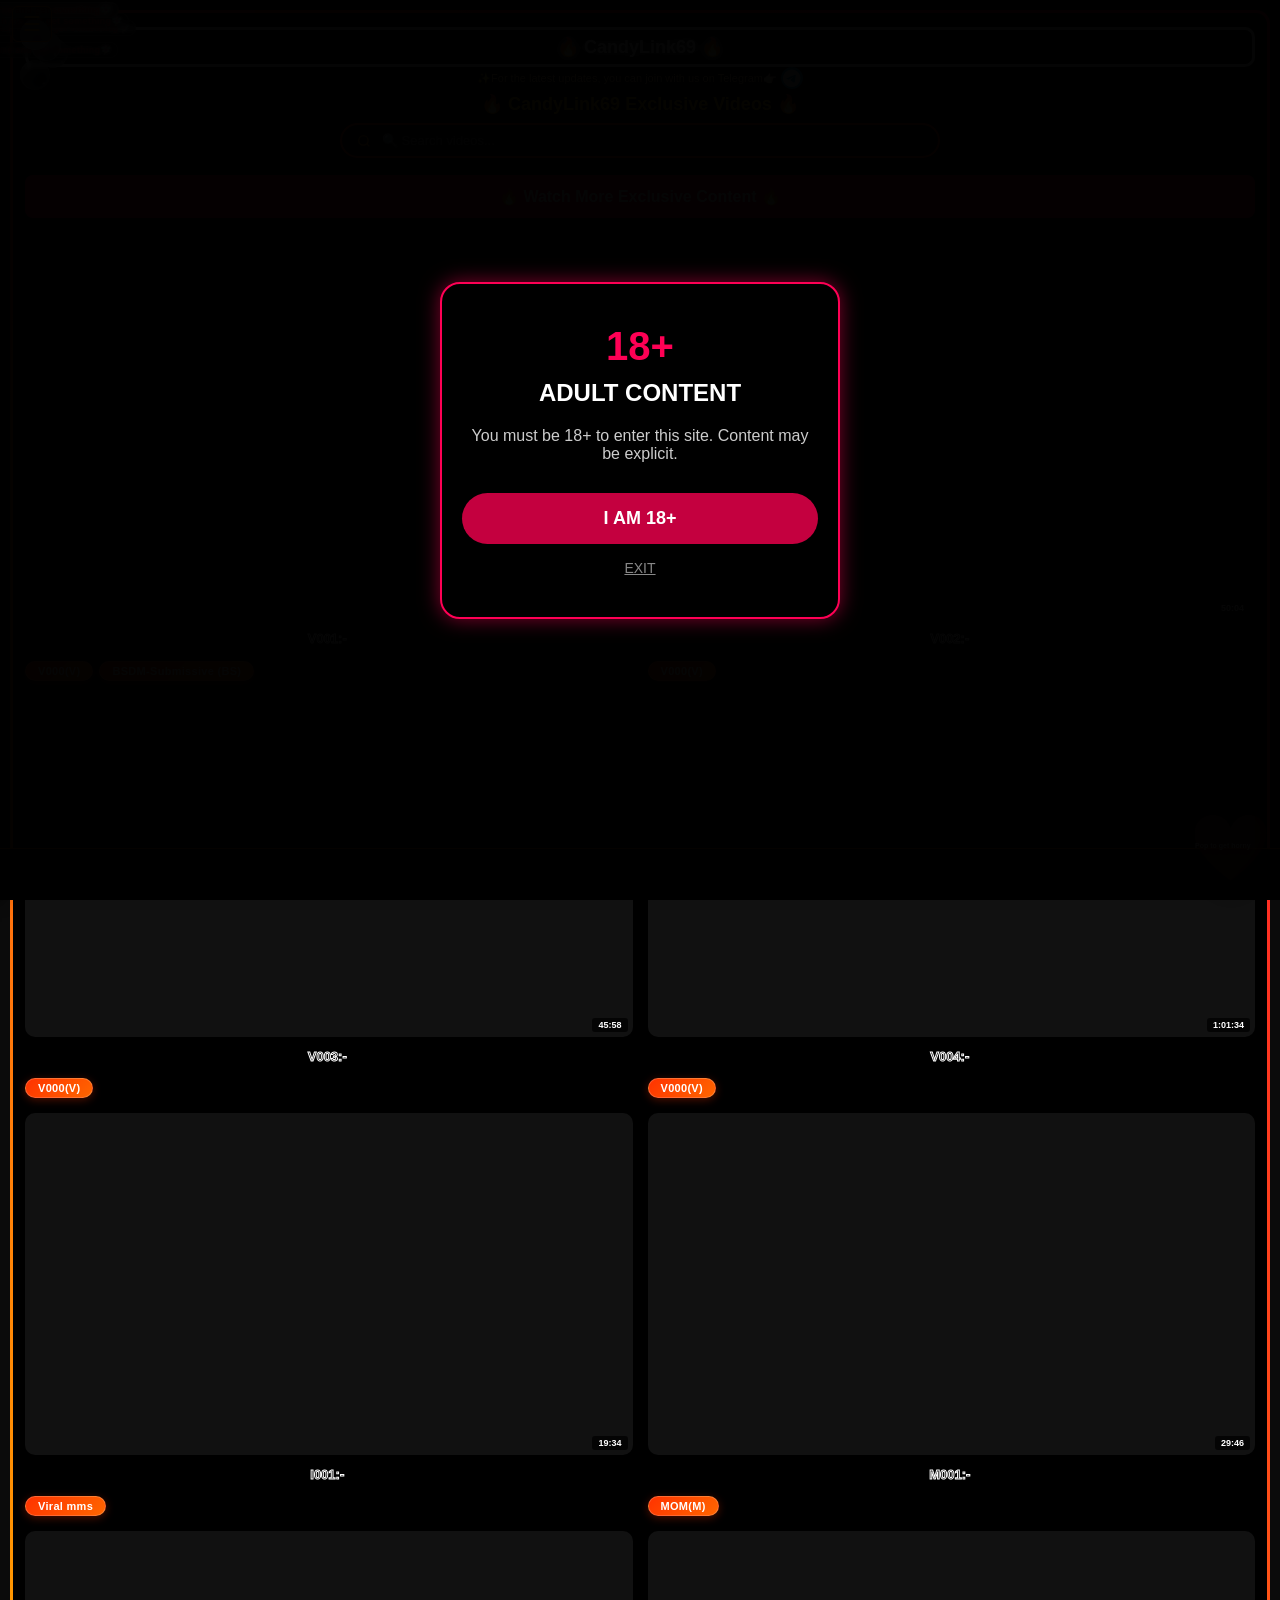
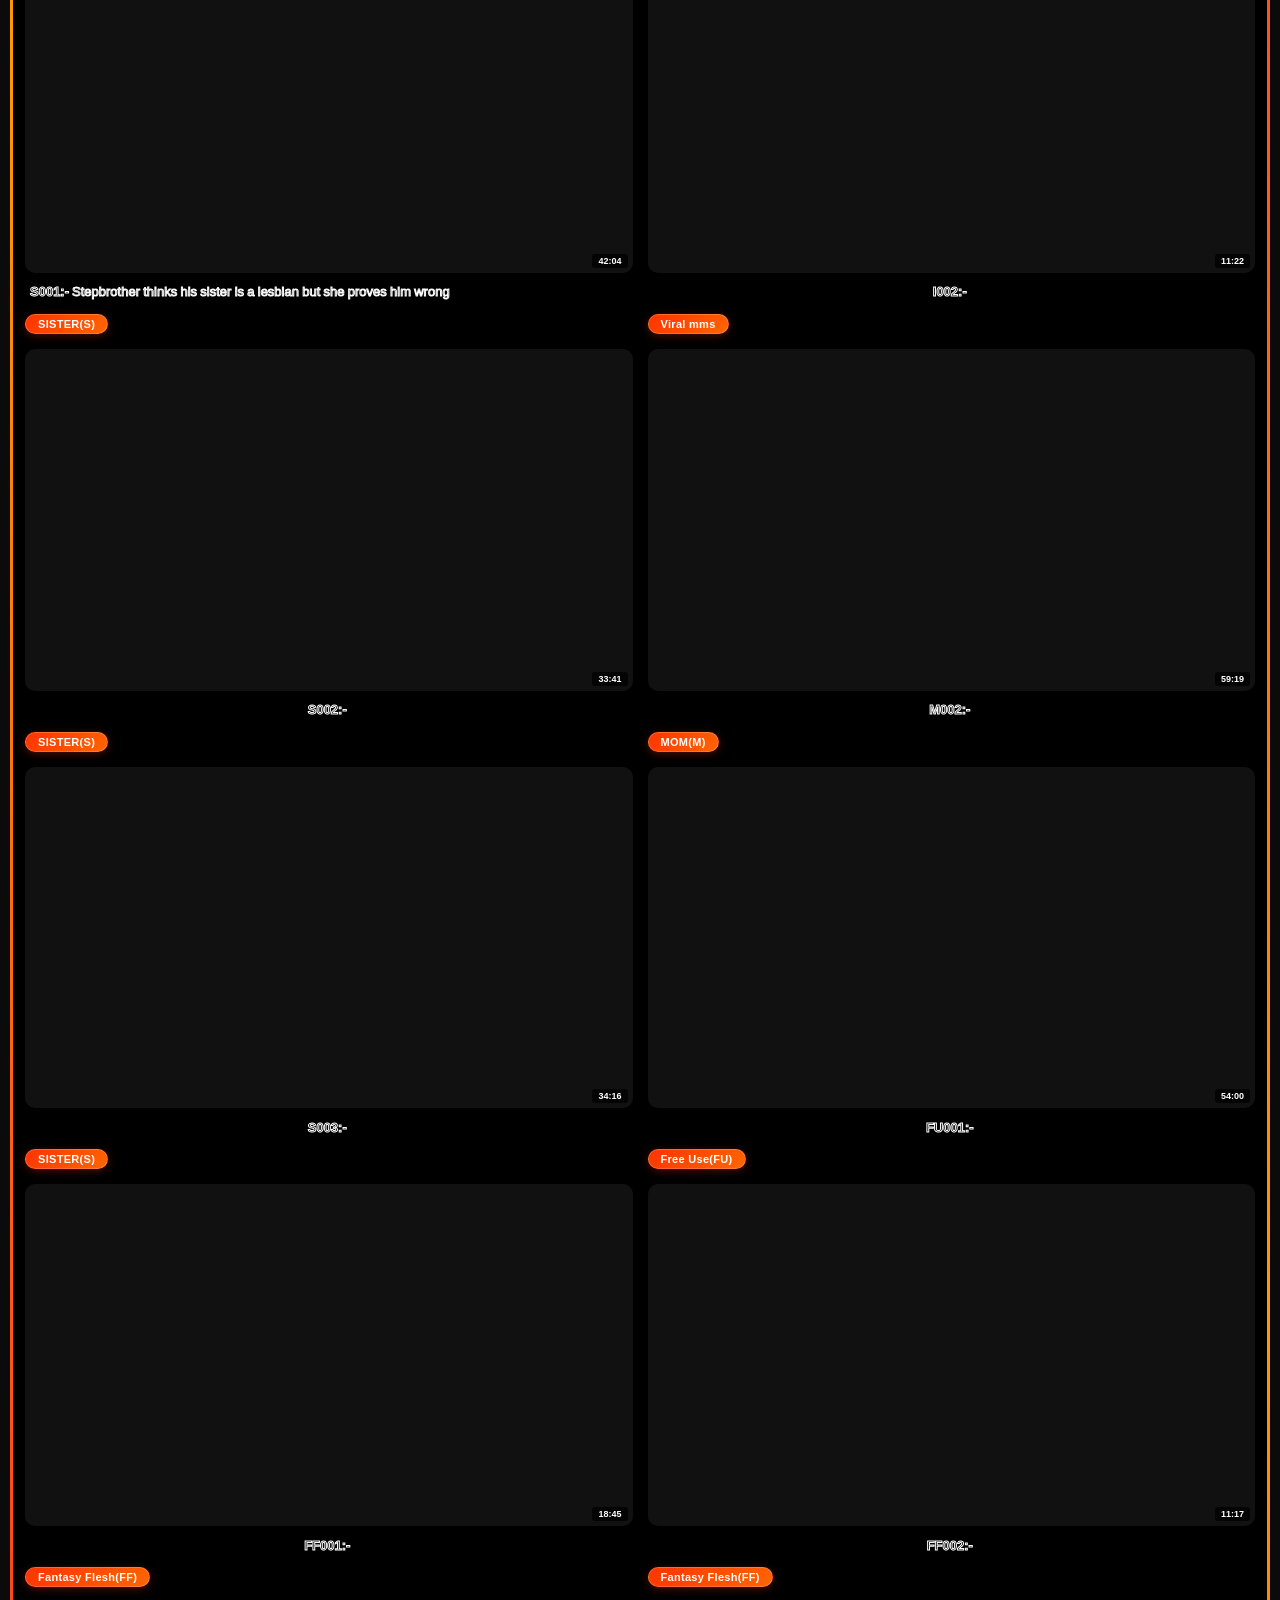
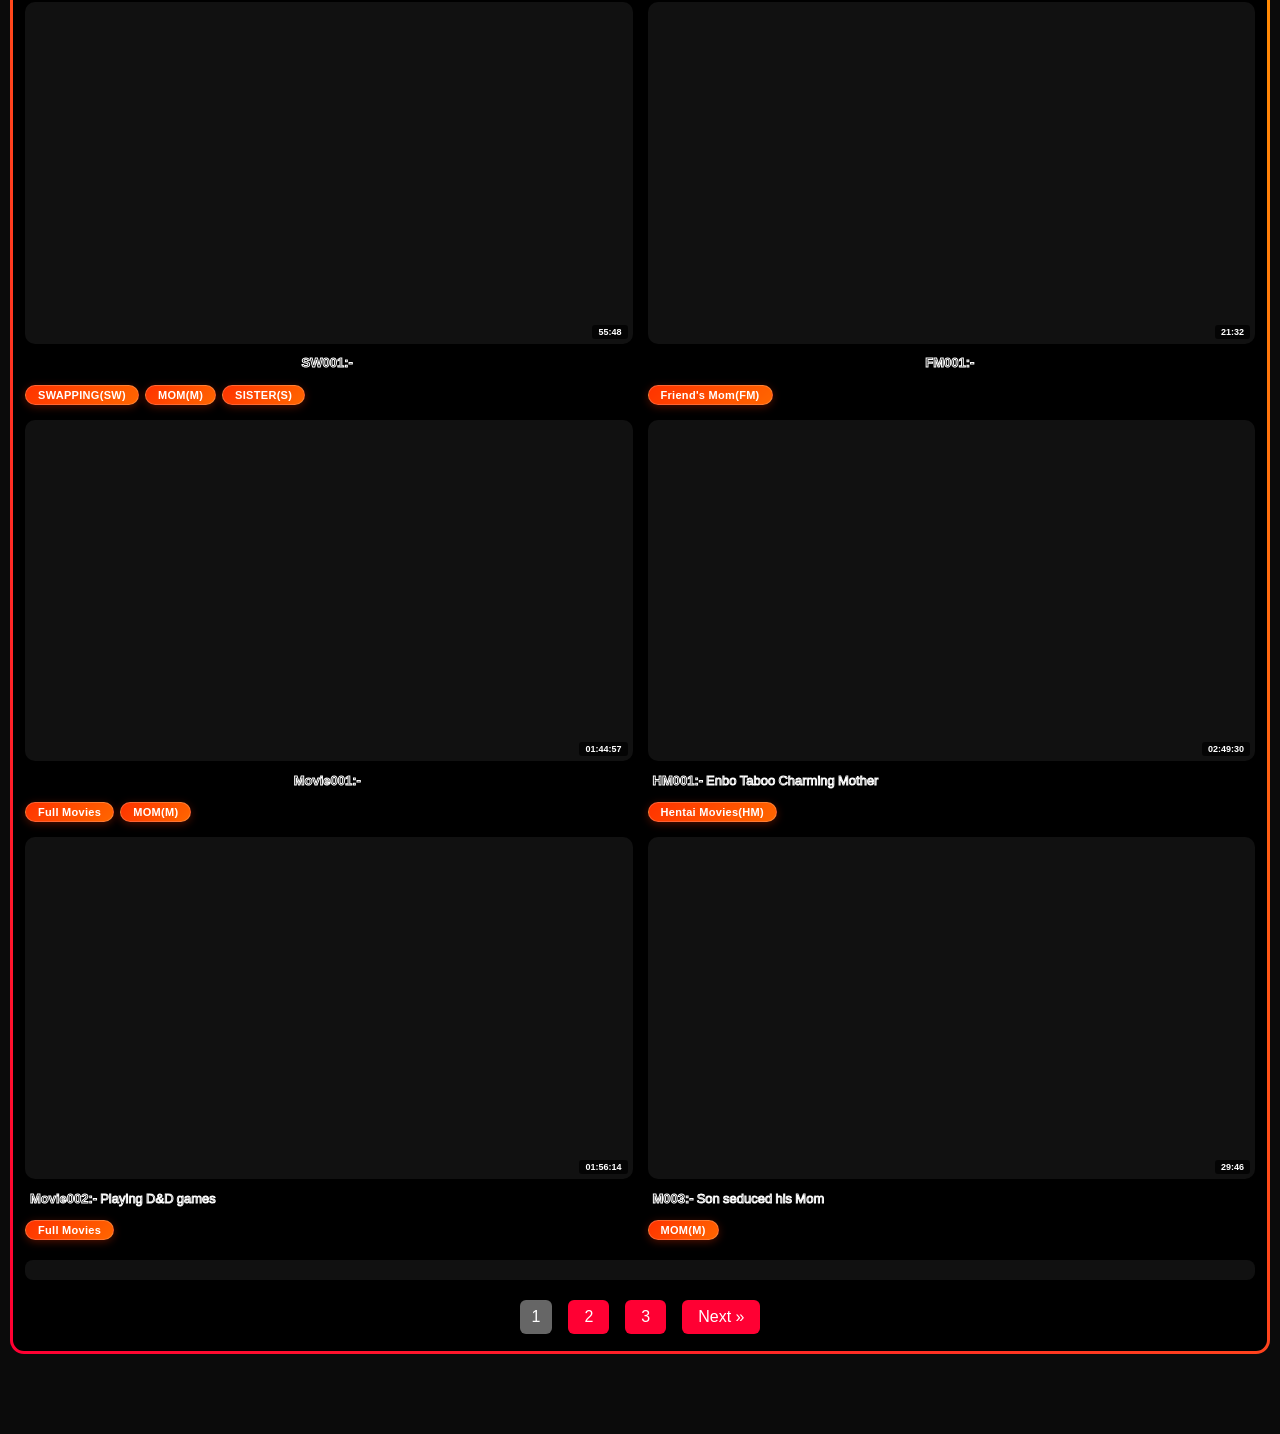
<file: list.html>
<!DOCTYPE html>
<html lang="en">
<head>
    <meta charset="UTF-8">
    <title>CandyLink69 – Videos</title>
    <meta name="viewport" content="width=device-width, initial-scale=1.0">

    <!-- Font Awesome -->
    <link rel="stylesheet" href="https://cdnjs.cloudflare.com/ajax/libs/font-awesome/6.0.0-beta3/css/all.min.css">

    <!-- ✅ CSS -->
    <link rel="stylesheet" href="css/style.css">

    <!-- Bubble System CSS -->
    <link rel="stylesheet" href="bubble-system/bubble-styles.css">

    <!-- ✅ CANONICAL (Dynamic JS se set hoga) -->
    <link rel="canonical" id="dynamicCanonical" href="https://candylink69.com/list.html" />

    <!-- ✅ Icons (Updated Path) -->
    <link rel="apple-touch-icon" sizes="180x180" href="/icons/apple-touch-icon.png">
    <link rel="icon" type="image/png" sizes="32x32" href="/icons/favicon-32x32.png">
    <link rel="icon" type="image/png" sizes="16x16" href="/icons/favicon-16x16.png">
    <link rel="manifest" href="/icons/site.webmanifest">
</head>
<body>

    <!-- SIDE MENU -->
    <div id="sideMenu"></div>

    <!-- MAIN WRAPPER -->
    <div class="wrapper">

        <!-- HEADER -->
        <div id="headerContainer"></div>
        <div id="socialContainer"></div>

        <!-- ===== POINT 4 & 5: CATEGORY INFO (Compact + Button) ===== -->
        <div class="category-info" id="categoryInfo">
            <span class="category-name" id="currentCategory">All Categories</span>
            <!-- ✅ Point 5: Back to Categories → Button + Home (Latest tab) -->
            <a href="index.html?tab=latest" class="back-btn">← Back to Categories</a>
        </div>

        <!-- ===== POINT 4: Heading Chhota ===== -->
        <h2 id="pageTitle" class="category-heading">🔥 CandyLink69 Exclusive Videos 🔥</h2>

        <!-- SEARCH BAR -->
        <div id="searchContainer"></div>

        <!-- SMARTLINK -->
        <a class="smart" href="https://encyclopediainsoluble.com/yk3xgpyy9?key=a0e75c4e5e62d340d6dc8b7a8ae38946" target="_blank">
            🔥 Watch More Exclusive Content 🔥
        </a>

        <!-- NATIVE BANNER -->
        <div class="ad-box">
            <script async="async" data-cfasync="false" src="https://encyclopediainsoluble.com/4b10501c070917e2ceca3f13f9e60117/invoke.js"></script>
            <div id="container-4b10501c070917e2ceca3f13f9e60117"></div>
        </div>

        <!-- VIDEO GRID -->
        <div class="grid" id="videoList"></div>

        <!-- BOTTOM AD -->
        <div id="ad-bottom" class="ad-box"></div>

        <!-- PAGINATION -->
        <div class="pagination" id="paginationContainer"></div>

        <!-- FOOTER SOCIAL -->
        <div id="socialContainer"></div>

    </div>

    <!-- STICKY AD -->
    <div id="sticky" class="sticky-ad"></div>

    <!-- ========================================= -->
    <!-- SCRIPTS (Updated Paths) -->
    <!-- ========================================= -->

    <!-- Data Files (Ab data/ folder mein) -->
    <script src="data/data.js"></script>
    <script src="data/thumbs.js"></script>

    <!-- Age Gate -->
    <script src="age-gate.js" async></script>

    <!-- JS Modules -->
    <script src="js/common.js"></script>
    <script src="js/ads.js"></script>
    <script src="js/list.js"></script>

    <!-- Bubble System -->
    <script src="bubble-system/bubble-sounds.js"></script>
    <script src="bubble-system/bubble-core.js"></script>

    <!-- Canonical Update -->
    <script>
        (function() {
            const urlParams = new URLSearchParams(window.location.search);
            const category = urlParams.get('category');
            if (category) {
                const canonical = document.getElementById('dynamicCanonical');
                if (canonical) {
                    canonical.href = `https://candylink69.com/list.html?category=${category}`;
                }
            }
        })();
    </script>

</body>
</html>
</file>
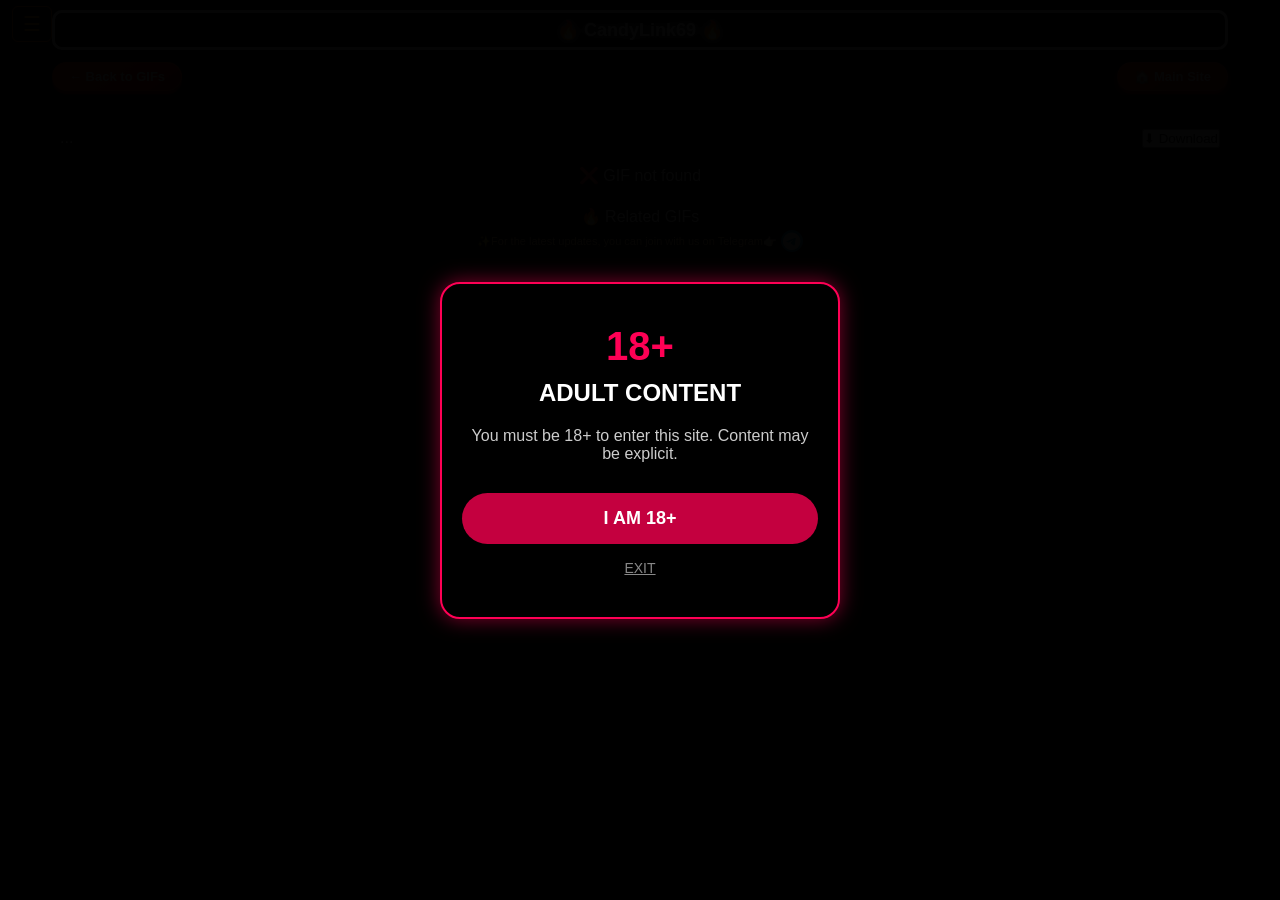
<file: gifs/view.html>
<!DOCTYPE html>
<html lang="en">
<head>
    <meta charset="UTF-8">
    <meta name="viewport" content="width=device-width, initial-scale=1.0">
    <title>GIF - CandyLink69</title>
    <meta name="description" content="View GIF on CandyLink69.">
    <link rel="stylesheet" href="https://cdnjs.cloudflare.com/ajax/libs/font-awesome/6.0.0-beta3/css/all.min.css">
    <link rel="stylesheet" href="../css/style.css">
    <link rel="stylesheet" href="gifs.css">
    <link rel="canonical" id="dynamicCanonical" href="https://candylink69.com/gifs/view.html">
    <link rel="apple-touch-icon" sizes="180x180" href="/icons/apple-touch-icon.png">
    <link rel="icon" type="image/png" sizes="32x32" href="/icons/favicon-32x32.png">
    <link rel="icon" type="image/png" sizes="16x16" href="/icons/favicon-16x16.png">
    <link rel="manifest" href="/icons/site.webmanifest">
</head>
<body>

    <div id="sideMenu"></div>

    <div class="container">
        <div id="headerContainer"></div>

        <div class="view-top-bar">
    <a href="index.html" onclick="goBackToGifs(event)" class="back-btn">← Back to GIFs</a>
    <a href="../" class="back-btn home-btn">🏠 Main Site</a>
        </div>
        <!-- Sticky GIF -->
        <div class="view-gif-sticky" id="viewGifSticky">
            <!-- injected -->
        </div>

        <!-- Size + Download -->
        <div class="view-size-row">
            <span class="view-size-text" id="viewSize">...</span>
            <button class="view-download-btn" id="downloadBtn" onclick="downloadCurrentGif()">⬇ Download</button>
        </div>

        <!-- Title -->
        <div class="view-title" id="viewTitle"></div>

        <!-- Categories -->
        <div class="video-categories" id="viewCategories" style="justify-content:center; margin-bottom:16px;"></div>

        <!-- Related -->
        <div class="view-related-heading">🔥 Related GIFs</div>
        <div class="masonry-grid" id="viewRelatedGrid"></div>

        <div id="socialContainer"></div>
    </div>

    <script src="../age-gate.js" async></script>
    <script src="data.js"></script>
    <script src="../js/common.js"></script>
    <script src="view.js"></script>

</body>
</html>
</file>
<file: css/style.css>
/* ============================================================
   🟢 PART 1: GLOBAL RESET & BASE
   ============================================================ */
* {
    margin: 0;
    padding: 0;
    box-sizing: border-box;
}

body {
    background: #0b0b0b;
    color: #fff;
    font-family: -apple-system, BlinkMacSystemFont, 'Segoe UI', Roboto, Arial, sans-serif;
    text-align: center;
    padding-bottom: 70px;
    -webkit-font-smoothing: antialiased;
    text-rendering: optimizeLegibility;
}

.container {
    max-width: 1200px;
    margin: 0 auto;
    padding: 8px 12px 20px;
}

/* ============================================================
   IMAGE SHARPNESS
   ============================================================ */
img,
.thumb-img,
.category-thumb,
.trending-thumb {
    image-rendering: crisp-edges;
    image-rendering: -webkit-optimize-contrast;
    transform: translateZ(0);
    filter: contrast(1.08) saturate(1.15) brightness(1.02);
}

/* ============================================================
   🟡 PART 2: COMMON STYLES (Index, List, Video)
   ============================================================ */

/* --- Blinking Title --- */
.title {
    font-size: 18px;
    font-weight: bold;
    margin: 2px 0 0 0;
    padding: 6px 10px;
    border-radius: 10px;
    background: rgba(0, 0, 0, 0.7);
    border: 3px solid;
    text-shadow: 0 0 10px currentColor;
    animation: blinkColors 2s infinite alternate, pulseLight 1.5s infinite alternate;
}

@keyframes blinkColors {
    0% { color: #ff2d55; border-color: #ff2d55; box-shadow: 0 0 20px #ff2d55; }
    14% { color: #ff5500; border-color: #ff5500; box-shadow: 0 0 20px #ff5500; }
    28% { color: #ffaa00; border-color: #ffaa00; box-shadow: 0 0 20px #ffaa00; }
    42% { color: #ffff00; border-color: #ffff00; box-shadow: 0 0 20px #ffff00; }
    57% { color: #00ff88; border-color: #00ff88; box-shadow: 0 0 20px #00ff88; }
    71% { color: #0088ff; border-color: #0088ff; box-shadow: 0 0 20px #0088ff; }
    85% { color: #aa55ff; border-color: #aa55ff; box-shadow: 0 0 20px #aa55ff; }
    100% { color: #ff2d55; border-color: #ff2d55; box-shadow: 0 0 20px #ff2d55; }
}

@keyframes pulseLight {
    0% { opacity: 0.7; }
    100% { opacity: 1; }
}

/* --- Social Icons --- */
.social-text {
    font-size: 10px;
    color: #ffcc88;
    margin: 5px 0 2px;
}

.social-row {
    display: flex;
    justify-content: center;
    gap: 16px;
    margin: 2px 0 10px;
}

.social-icon {
    width: 32px;
    height: 32px;
    border-radius: 50%;
    background: #222;
    color: white;
    font-size: 18px;
    display: inline-flex;
    align-items: center;
    justify-content: center;
    text-decoration: none;
    box-shadow: 0 2px 5px rgba(0, 0, 0, 0.3);
    transition: 0.2s;
}

.social-icon:active {
    transform: translateY(2px);
}

.social-icon.instagram {
    background: radial-gradient(circle at 30% 110%, #fdf497 0%, #fd5949 45%, #d6249f 60%, #285AEB 90%);
}

.social-icon.telegram {
    background: #0088cc;
}

.social-icon.facebook {
    background: #1877f2;
}

.social-icon:hover {
    transform: translateY(-2px);
    filter: brightness(1.05);
}

/* --- Search Bar --- */
.sticky-search {
    position: sticky;
    top: 0;
    z-index: 100;
    background: #0b0b0b;
    padding: 5px 0 8px;
    margin: 0 -12px;
    padding-left: 12px;
    padding-right: 12px;
}

.search-container {
    max-width: 600px;
    margin: 0 auto;
    position: relative;
}

.search-box {
    width: 100%;
    padding: 8px 15px 8px 40px;
    font-size: 13px;
    border-radius: 30px;
    border: 2px solid #ff3300;
    background: rgba(255, 255, 255, 0.1);
    color: white;
    outline: none;
    background-image: url('data:image/svg+xml;utf8,<svg xmlns="http://www.w3.org/2000/svg" width="14" height="14" viewBox="0 0 24 24" fill="none" stroke="%23ff9900" stroke-width="2"><circle cx="11" cy="11" r="8"/><line x1="21" y1="21" x2="16.65" y2="16.65"/></svg>');
    background-repeat: no-repeat;
    background-position: 15px center;
}

.search-box:focus {
    box-shadow: 0 0 12px rgba(255, 51, 0, 0.6);
    background: rgba(255, 255, 255, 0.15);
}

#searchResults {
    position: absolute;
    top: 100%;
    left: 0;
    right: 0;
    background: #111;
    border-radius: 12px;
    margin-top: 4px;
    max-height: 300px;
    overflow-y: auto;
    z-index: 1000;
    display: none;
}

.search-result-item {
    padding: 10px 12px;
    border-bottom: 1px solid #333;
    cursor: pointer;
    text-align: left;
}

.search-result-item:hover {
    background: rgba(255, 51, 0, 0.15);
}

.search-video-id {
    color: #ff9900;
    font-weight: bold;
    font-size: 12px;
}

/* ============================================================
   🔵 PART 3: INDEX.HTML EXCLUSIVE STYLES
   ============================================================ */

/* --- Tabs --- */
.tabs-wrapper {
    margin: 10px 0 5px;
}

.tabs-container {
    display: flex;
    justify-content: center;
    gap: 8px;
    flex-wrap: nowrap;
}

.tab-btn {
    background: transparent;
    border: none;
    color: #aaa;
    padding: 8px 20px;
    font-size: 15px;
    font-weight: bold;
    cursor: pointer;
    position: relative;
    transition: 0.2s;
}

.tab-btn.active {
    color: #ffcc00;
}

.tab-btn.active::after {
    content: '';
    position: absolute;
    bottom: -3px;
    left: 10%;
    width: 80%;
    height: 2px;
    background: linear-gradient(90deg, #ff3300, #ff9900);
    border-radius: 2px;
}

.tabs-underline {
    height: 1px;
    background: linear-gradient(90deg, transparent, #ff6600, #ff3300, #ff6600, transparent);
    margin-top: 2px;
    width: 100%;
}

/* --- Stats Bar --- */
.stats-bar {
    background: rgba(255, 51, 0, 0.08);
    border-radius: 30px;
    padding: 5px 12px;
    margin: 6px 0 12px;
    display: inline-flex;
    gap: 18px;
}

.stat-item {
    text-align: center;
    padding: 2px 8px;
}

.stat-number {
    font-size: 16px;
    font-weight: bold;
    color: #ff9900;
}

.stat-label {
    font-size: 10px;
    color: #aaa;
    margin-top: 1px;
}

/* --- Panels --- */
.panel {
    display: none;
    animation: fadeIn 0.2s;
}

.panel.active-panel {
    display: block;
}

@keyframes fadeIn {
    from { opacity: 0; }
    to { opacity: 1; }
}

/* --- Categories Grid (Index) --- */
.categories-grid {
    display: grid;
    grid-template-columns: repeat(2, 1fr);
    gap: 14px;
    margin: 10px 0;
}

.category-card {
    background: rgba(255, 255, 255, 0.05);
    border-radius: 14px;
    overflow: hidden;
    border: 2px solid #333;
    cursor: pointer;
    position: relative;
    transition: 0.3s;
}

.category-card:hover {
    border-color: #ff3300;
    transform: translateY(-3px);
    box-shadow: 0 10px 25px -8px rgba(255, 51, 0, 0.4);
}

.category-thumb {
    width: 100%;
    aspect-ratio: 16/9;
    object-fit: cover;
}

.category-name {
    padding: 10px;
    font-size: 15px;
    font-weight: bold;
    color: #ffcc00;
    background: rgba(0, 0, 0, 0.8);
    -webkit-font-smoothing: antialiased;
    text-rendering: optimizeLegibility;
}

.video-count {
    position: absolute;
    top: 6px;
    right: 6px;
    background: rgba(255, 51, 0, 0.9);
    color: white;
    padding: 2px 7px;
    border-radius: 15px;
    font-size: 10px;
    font-weight: bold;
}

/* --- Trending Grid (Index) --- */
.trending-grid {
    display: grid;
    grid-template-columns: 1fr;
    gap: 12px;
    margin: 10px 0;
}

@media (min-width: 768px) {
    .trending-grid {
        grid-template-columns: repeat(2, 1fr);
    }
}

.trending-item {
    background: rgba(255, 255, 255, 0.05);
    border-radius: 12px;
    overflow: hidden;
    border: 1px solid #444;
    cursor: pointer;
    transition: 0.2s;
}

.trending-item:hover {
    border-color: #ff6600;
    transform: translateY(-3px);
}

.trending-thumb {
    width: 100%;
    aspect-ratio: 16/9;
    object-fit: cover;
}

.trending-title {
    padding: 7px;
    font-size: 12px;
    color: #fff;
    -webkit-font-smoothing: antialiased;
    text-rendering: optimizeLegibility;
}

.native-trending-card {
    background: rgba(255, 255, 255, 0.05);
    border-radius: 12px;
    overflow: hidden;
    border: 1px solid #444;
}

.native-thumb {
    width: 100%;
    background: #1a1a1a;
}

.native-title {
    padding: 7px;
    font-size: 11px;
    color: #ffaa44;
    text-align: center;
    background: rgba(0, 0, 0, 0.6);
}

/* --- Latest Grid (Index) --- */
.latest-grid {
    margin: 10px 0;
}

.latest-video-row {
    display: grid;
    grid-template-columns: 1fr;
    gap: 14px;
}

@media (min-width: 768px) {
    .latest-video-row {
        grid-template-columns: repeat(2, 1fr);
    }
}

.latest-card {
    background: rgba(20, 20, 20, 0.9);
    border-radius: 12px;
    overflow: hidden;
    border: 1px solid #333;
    cursor: pointer;
    transition: 0.2s;
    display: flex;
    flex-direction: column;
}

.latest-card:hover {
    border-color: #ff6600;
    transform: scale(1.02);
    box-shadow: 0 8px 18px rgba(255, 68, 0, 0.3);
}

/* ============================================================
   🟢 THUMB CONTAINER (Single Definition - Merged)
   ============================================================ */
.thumb-container {
    position: relative;
    width: 100%;
    aspect-ratio: 16/9;
    overflow: hidden;
    background: #111;
    border-radius: 10px;
}

.thumb-container img,
.thumb-img {
    position: absolute;
    top: 0;
    left: 0;
    width: 100%;
    height: 100%;
    object-fit: cover;
    transition: opacity 0.2s, transform 0.3s ease;
}

.thumb-container:hover img {
    transform: scale(1.05);
}

.preview-video {
    position: absolute;
    top: 0;
    left: 0;
    width: 100%;
    height: 100%;
    object-fit: cover;
    display: none;
    pointer-events: none;
}

/* ============================================================
   🟢 DURATION (Single Definition - Merged)
   ============================================================ */
.duration {
    position: absolute;
    bottom: 5px;
    right: 5px;
    background: rgba(0, 0, 0, 0.75);
    color: white;
    padding: 2px 6px;
    border-radius: 3px;
    font-size: 9px;
    font-weight: bold;
    z-index: 2;
}

/* --- Latest Info --- */
.latest-info {
    padding: 10px;
    text-align: left;
    flex: 1;
    display: flex;
    flex-direction: column;
    overflow: visible;
    height: auto;
}

.latest-id {
    font-weight: bold;
    color: #ffaa44;
    font-size: 13px;
    margin-bottom: 4px;
    -webkit-font-smoothing: antialiased;
    text-rendering: optimizeLegibility;
}

/* ============================================================
   🟢 LATEST TITLE - Helvetica Neue Black + White Outline
   ============================================================ */
.latest-title {
    font-family: "Helvetica Neue", Arial, sans-serif;
    font-weight: 300;
    font-size: 14px;
    font-style: italic;
    line-height: 1.3;
    
    /* Black inside, white outline */
    color: #000;
    -webkit-text-fill-color: #000;
    -webkit-text-stroke: 1.5px #fff;
    
    /* Clean look - no shadow/filter */
    
    /* Word wrapping */
    display: block;
    white-space: normal;
    word-break: normal;
    overflow-wrap: break-word;
}

/* ============================================================
   🟢 BUBBLE WORD SYSTEM (Replaces .bubble-letter)
   ============================================================ */
.bubble-word {
    display: inline-block;
    white-space: nowrap;
    margin-right: 0.25em;
}

.bubble-letter {
    display: inline;
}

/* --- Ad Inline --- */
.ad-inline {
    background: transparent;
    border-radius: 8px;
    margin: 5px 0;
    text-align: center;
}

/* --- Pagination (Index) --- */
.pagination-wrapper {
    display: flex;
    justify-content: center;
    align-items: center;
    gap: 8px;
    margin: 15px 0 10px;
    flex-wrap: wrap;
}

.pagination-btn,
.page-num {
    background: #cc2200;
    border: none;
    color: white;
    padding: 6px 14px;
    font-size: 13px;
    font-weight: bold;
    border-radius: 30px;
    cursor: pointer;
    transition: 0.2s;
    text-decoration: none;
    display: inline-block;
}

.page-num {
    background: #333;
    min-width: 36px;
    text-align: center;
}

.page-num.active-page {
    background: #cc4400;
    box-shadow: 0 0 8px rgba(255, 102, 0, 0.5);
}

.pagination-btn:disabled,
.page-num.disabled {
    background: #555;
    cursor: not-allowed;
    opacity: 0.5;
}

.pagination-btn:hover:not(:disabled),
.page-num:hover:not(.active-page) {
    background: #ff6600;
    transform: scale(1.02);
}

.ellipsis {
    color: #aaa;
    padding: 0 4px;
}

/* --- Subtitle Badge --- */
.subtitle-badge {
    background: linear-gradient(90deg, #ff3300, #ff9900);
    color: #fff;
    padding: 6px 16px;
    border-radius: 30px;
    font-size: 13px;
    font-weight: bold;
    display: inline-block;
    margin: 2px 0 2px 0;
    box-shadow: 0 0 20px rgba(255, 51, 0, 0.3);
    animation: pulseLight 1.5s infinite alternate;
}

/* ============================================================
   🟣 PART 4: LIST.HTML EXCLUSIVE STYLES
   ============================================================ */

/* --- Flaming Wrapper --- */
.wrapper {
    margin: 10px;
    padding: 12px;
    border-radius: 14px;
    border: 3px solid transparent;
    background: linear-gradient(#000, #000) padding-box,
        linear-gradient(45deg, #ff0033, #ff9900, #ff0033) border-box;
    animation: flame 3s linear infinite;
    max-width: 100%;
    box-sizing: border-box;
}

@keyframes flame {
    0% { filter: hue-rotate(0); }
    100% { filter: hue-rotate(360deg); }
}

/* --- Category Info --- */
.category-info {
    text-align: center;
    margin: 10px 0;
    padding: 10px;
    background: rgba(255, 51, 0, 0.1);
    border-radius: 8px;
    font-size: 16px;
}

.category-heading {
    font-size: 18px;
    font-weight: bold;
    color: #ffcc00;
    margin: 4px 0 8px 0;
    text-shadow: 0 0 10px rgba(255, 204, 0, 0.2);
}

.back-link,
.back-btn {
    display: inline-block;
    margin-top: 8px;
    padding: 6px 16px;
    background: #333;
    color: white;
    text-decoration: none;
    border-radius: 30px;
    font-size: 13px;
    font-weight: bold;
    transition: 0.2s;
    border: 1px solid rgba(255, 255, 255, 0.15);
}

.back-link:hover,
.back-btn:hover {
    background: #ff3300;
    transform: translateY(2px);
}

/* --- Grid (List) --- */
.grid {
    display: grid;
    grid-template-columns: 1fr;
    gap: 15px;
    width: 100%;
    box-sizing: border-box;
}

@media (min-width: 768px) {
    .grid {
        grid-template-columns: 1fr 1fr;
    }
}

.grid a {
    text-decoration: none;
    display: block;
}

/* --- Video Title (List) - Helvetica Neue + Flex Wrap --- */
.video-title {
    font-family: "Helvetica Neue", Arial, sans-serif;
    font-weight: 300;
    font-size: 13px;
    
    color: #000;
    -webkit-text-fill-color: #000;
    -webkit-text-stroke: 1px #fff;
    
    margin-top: 5px;
    min-height: 30px;
    display: flex;
    flex-wrap: wrap;
    align-items: center;
    line-height: 1.3;
    white-space: normal;
    word-break: normal;
    overflow-wrap: break-word;
}

.video-title.center {
    justify-content: center;
    text-align: center;
}

.video-title.left {
    justify-content: flex-start;
    text-align: left;
    padding-left: 5px;
}

.vid-id {
    color: #ff9900;
    margin-right: 3px;
    font-weight: bold;
}

/* --- Video Categories --- */
.video-categories {
    display: flex;
    flex-wrap: wrap;
    gap: 6px;
    margin-top: 6px;
}

.category-tag {
    background: linear-gradient(135deg, #ff3300, #ff6600);
    color: #fff;
    padding: 3px 12px;
    border-radius: 20px;
    font-size: 11px;
    font-weight: bold;
    display: inline-block;
    cursor: pointer;
    transition: 0.2s;
    border: 1px solid rgba(255, 255, 255, 0.2);
    box-shadow: 0 2px 8px rgba(255, 51, 0, 0.3);
    letter-spacing: 0.3px;
}

.category-tag:hover {
    transform: scale(1.05);
    background: linear-gradient(135deg, #ff5500, #ff8800);
    box-shadow: 0 4px 12px rgba(255, 51, 0, 0.5);
}

.category-tag a {
    color: #fff;
    text-decoration: none;
    display: block;
}

/* --- Ad Box --- */
.ad-box {
    grid-column: 1 / -1;
    margin: 20px 0;
    padding: 10px;
    background: #111;
    border-radius: 8px;
    text-align: center;
    width: 100%;
    box-sizing: border-box;
}

.ad-desktop {
    display: none;
}

.ad-mobile {
    display: block;
}

@media (min-width: 768px) {
    .ad-desktop {
        display: block;
    }
    .ad-mobile {
        display: none;
    }
}

/* --- Smart Link --- */
.smart {
    display: block;
    text-align: center;
    margin: 15px 0;
    background: #ff0033;
    color: #fff;
    padding: 12px;
    border-radius: 8px;
    text-decoration: none;
    font-weight: bold;
    width: 100%;
    box-sizing: border-box;
}

.smart:hover {
    background: #cc0022;
}

/* --- Pagination (List) --- */
.pagination {
    display: flex;
    justify-content: center;
    gap: 16px;
    margin: 20px 0 5px;
    flex-wrap: wrap;
}

.pagination a {
    background: #ff0033;
    color: #fff;
    padding: 8px 16px;
    border-radius: 6px;
    text-decoration: none;
}

.pagination span {
    background: #666;
    color: #fff;
    padding: 8px 12px;
    border-radius: 6px;
}

/* ============================================================
   🟠 PART 5: VIDEO.HTML EXCLUSIVE STYLES
   ============================================================ */

/* --- Ad Spot --- */
.ad-spot {
    margin: 4px 0 6px 0;
    background: transparent;
    min-height: 50px;
    display: flex;
    justify-content: center;
    align-items: center;
}

/* --- Warning Box --- */
.warning-box {
    background: #1f1a0c;
    border-left: 6px solid #ffaa00;
    border-right: 1px solid #ffaa44;
    border-top: 1px solid #ffaa44;
    border-bottom: 1px solid #ffaa44;
    border-radius: 10px;
    padding: 6px 10px;
    margin: 4px 0 6px 0;
    box-shadow: 0 0 12px rgba(255, 170, 0, 0.3);
    text-align: left;
    font-family: 'Segoe UI', Arial, sans-serif;
}

.warning-message {
    font-size: 13px;
    line-height: 1.3;
    color: #ffe6b3;
}

.warning-message:first-child {
    margin-bottom: 4px;
    border-bottom: 1px dashed #ffaa5566;
    padding-bottom: 4px;
}

.warning-message strong,
.warning-message b {
    color: #ffaa44;
}

.warning-emoji {
    font-size: 16px;
    margin-right: 4px;
    display: inline-block;
}

.warning-message i {
    color: #ffbb66;
}

/* --- Double Tap Indicator --- */
.double-tap-indicator {
    display: flex;
    justify-content: center;
    align-items: center;
    gap: 6px;
    margin: 2px 0 6px 0;
    padding: 4px 10px;
    background: rgba(255, 255, 255, 0.05);
    border-radius: 30px;
    border: 1px solid #333;
    font-size: 14px;
    color: #ffaa44;
    flex-wrap: wrap;
}

.tap-icon {
    font-size: 18px;
    line-height: 1;
    color: #ff9900;
}

.tap-label {
    font-size: 12px;
    font-weight: bold;
    color: #ddd;
    background: #222;
    padding: 1px 6px;
    border-radius: 10px;
}

.tap-divider {
    color: #555;
    font-size: 14px;
}

/* --- Video Player --- */
.video-box {
    position: relative;
    width: 100%;
    padding-top: 56.25%;
    background: #000;
    border-radius: 12px;
    overflow: hidden;
    box-shadow: 0 4px 20px rgba(0, 0, 0, 0.6);
    margin: 6px auto;
}

.video-box iframe {
    position: absolute;
    inset: 0;
    width: 100%;
    height: 100%;
    border: none;
}

/* --- Video Info --- */
.video-info {
    margin: 6px 0;
    font-size: 14px;
    color: #ccc;
    text-align: left;
    max-width: 800px;
    margin-left: auto;
    margin-right: auto;
    background: #111;
    padding: 6px 10px;
    border-radius: 10px;
}

.video-id {
    color: #ff9900;
    font-weight: bold;
    background: #1e1e1e;
    padding: 2px 8px;
    border-radius: 20px;
    display: inline-block;
}

/* --- Video Page Title (Big) - Helvetica Neue --- */
.video-title-big {
    font-family: "Helvetica Neue", Arial, sans-serif;
    font-weight: 300;
    font-size: 24px;
    font-style: italic;
    line-height: 1.4;
    margin-bottom: 8px;
    padding: 4px 0;
    text-align: center;
    
    color: #000;
    -webkit-text-fill-color: #000;
    -webkit-text-stroke: 2px #fff;
    
    display: block;
    white-space: normal;
    word-break: normal;
    overflow-wrap: break-word;
}

/* --- Video Description --- */
.video-description {
    font-family: 'Georgia', 'Times New Roman', serif;
    font-size: 16px;
    font-weight: 600;
    color: #e0d6b0;
    line-height: 1.7;
    letter-spacing: 0.3px;
    text-shadow: 0 0 10px rgba(255, 200, 100, 0.05);
    background: rgba(255, 255, 255, 0.03);
    padding: 8px 12px;
    border-radius: 8px;
    border-left: 3px solid #ff9900;
    font-style: italic;
    word-break: normal;
    overflow-wrap: break-word;
}

/* --- Navigation Buttons --- */
.nav-buttons {
    margin: 6px 0;
    display: flex;
    justify-content: center;
    gap: 12px;
    flex-wrap: wrap;
}

.nav-btn {
    background: linear-gradient(145deg, #2a2a2a, #1a1a1a);
    color: #fff;
    padding: 8px 18px;
    border-radius: 30px;
    text-decoration: none;
    font-size: 13px;
    font-weight: bold;
    transition: 0.2s;
    display: inline-block;
    border: 1px solid #444;
    box-shadow: 
        0 4px 0 #0a0a0a,
        0 6px 12px rgba(0, 0, 0, 0.4);
    transform: translateY(0);
    cursor: pointer;
    user-select: none;
    letter-spacing: 0.5px;
}

.nav-btn:hover {
    background: linear-gradient(145deg, #ff3300, #cc2200);
    border-color: #ff6600;
    box-shadow: 
        0 2px 0 #0a0a0a,
        0 8px 16px rgba(255, 51, 0, 0.3);
    transform: translateY(2px);
}

.nav-btn:active {
    transform: translateY(4px);
    box-shadow: 
        0 0px 0 #0a0a0a,
        0 4px 8px rgba(255, 51, 0, 0.2);
}

.back-home-btn {
    background: linear-gradient(145deg, #1a3a6a, #0a1a3a);
    border-color: #4488ff;
    box-shadow: 
        0 4px 0 #051020,
        0 6px 12px rgba(0, 0, 0, 0.4);
}

.back-home-btn:hover {
    background: linear-gradient(145deg, #224488, #112255);
    border-color: #66aaff;
    box-shadow: 
        0 2px 0 #051020,
        0 8px 16px rgba(68, 136, 255, 0.3);
}

/* --- Danger Box / Smartlink --- */
.danger-box {
    margin: 6px auto;
    padding: 4px 10px;
    border-radius: 30px;
    background: #1e0a06;
    border: 1px solid #ff3300;
    display: inline-flex;
    flex-direction: column;
    align-items: center;
    box-shadow: 0 0 14px rgba(255, 60, 0, .5);
}

.danger-text {
    font-size: 13px;
    font-weight: 700;
    white-space: nowrap;
    line-height: 1.2;
    margin: 2px 0;
}

.danger-btn {
    margin-top: 2px;
    padding: 4px 12px;
    font-size: 12px;
    font-weight: bold;
    background: #cc2200;
    color: #fff;
    border-radius: 30px;
    text-decoration: none;
    transition: 0.2s;
}

.danger-btn:hover {
    background: #ff5500;
    transform: scale(1.02);
}

/* --- Native Ad --- */
.native-ad-container {
    margin: 8px 0 6px;
    text-align: center;
}

/* ============================================================
   🟢 RELATED VIDEOS - FULLY FIXED
   ============================================================ */

#relatedVideos {
    margin: 10px 0;
}


/* --- Sticky Ad --- */
#sticky {
    position: fixed;
    bottom: 0;
    left: 0;
    width: 100%;
    background: #000000cc;
    backdrop-filter: blur(4px);
    z-index: 9999;
    min-height: 52px;
    display: flex;
    justify-content: center;
    align-items: center;
    border-top: 1px solid #ff6600;
}

.sticky {
    position: fixed;
    left: 0;
    right: 0;
    bottom: 0;
    z-index: 9999;
    background: #000;
    padding: 6px;
    text-align: center;
    width: 100%;
    box-sizing: border-box;
}

/* --- Bottom Social --- */
.bottom-social {
    margin: 10px 0 60px 0;
    padding: 8px 0 4px;
    border-top: 1px solid #333;
}

.bottom-social .join-text-small {
    margin-bottom: 4px;
}

/* ============================================================
   🔷 PART 6: NEW FEATURES
   ============================================================ */

/* --- Stats Count Buttons --- */
.stats-count {
    display: flex;
    justify-content: center;
    gap: 12px;
    margin: 6px 0 10px 0;
    flex-wrap: wrap;
}

.count-item {
    background: linear-gradient(145deg, #1a1a1a, #2a2a2a);
    color: #ffcc00;
    padding: 4px 16px;
    border-radius: 30px;
    font-size: 13px;
    font-weight: bold;
    border: 1px solid #444;
    box-shadow: 0 2px 8px rgba(0, 0, 0, 0.3);
    display: inline-block;
    letter-spacing: 0.5px;
}

/* --- Back Button --- */
.back-btn {
    display: inline-block;
    padding: 6px 16px;
    background: linear-gradient(145deg, #ff3300, #cc2200);
    color: #fff;
    text-decoration: none;
    border-radius: 30px;
    font-size: 13px;
    font-weight: bold;
    border: 1px solid rgba(255, 255, 255, 0.15);
    box-shadow: 0 3px 0 #881800, 0 4px 10px rgba(255, 51, 0, 0.3);
    transition: 0.15s;
    cursor: pointer;
}

.back-btn:hover {
    transform: translateY(2px);
    box-shadow: 0 1px 0 #881800, 0 6px 14px rgba(255, 51, 0, 0.4);
    background: linear-gradient(145deg, #ff4400, #dd2800);
}

.back-btn:active {
    transform: translateY(4px);
    box-shadow: 0 0px 0 #881800, 0 4px 8px rgba(255, 51, 0, 0.2);
}

/* --- More Videos Button --- */
.more-videos-container {
    grid-column: 1 / -1;
    text-align: center;
    margin: 10px 0;
}

.more-videos-btn {
    background: linear-gradient(145deg, #2a2a2a, #1a1a1a);
    color: #ffcc00;
    padding: 10px 28px;
    border-radius: 30px;
    border: 1px solid #444;
    font-size: 14px;
    font-weight: bold;
    cursor: pointer;
    transition: 0.2s;
    box-shadow: 0 4px 0 #0a0a0a, 0 6px 12px rgba(0, 0, 0, 0.4);
    transform: translateY(0);
    letter-spacing: 0.5px;
}

.more-videos-btn:hover {
    transform: translateY(2px);
    background: linear-gradient(145deg, #ff3300, #cc2200);
    border-color: #ff6600;
    box-shadow: 0 2px 0 #0a0a0a, 0 8px 16px rgba(255, 51, 0, 0.3);
}

.max-videos-reached {
    color: #666;
    font-size: 13px;
    letter-spacing: 1px;
}

/* --- Swipe Indicator --- */
.swipe-indicator {
    color: #cccccc;
    font-size: 12px;
    letter-spacing: 3px;
    margin: 4px 0 0px 0;
    opacity: 1;
    animation: pulseSwipe 2s ease-in-out infinite;
}

@keyframes pulseSwipe {
    0%, 100% { opacity: 0.75; }
    50% { opacity: 1; }
}

/* ============================================================
   🔴 PART 7: SIDE MENU (Sliding Drawer)
   ============================================================ */

#menuToggleBtn {
    position: fixed;
    top: 12px;
    left: 12px;
    z-index: 10000;
    font-size: 24px;
    color: #ff9900;
    cursor: pointer;
    background: rgba(0, 0, 0, 0.5);
    padding: 2px 12px;
    border-radius: 6px;
    border: 1px solid #ff6600;
    user-select: none;
    line-height: 1.3;
}

#menuOverlay {
    display: none;
    position: fixed;
    top: 0;
    left: 0;
    width: 100%;
    height: 100%;
    background: rgba(0, 0, 0, 0.7);
    z-index: 9998;
}

#menuDrawer {
    position: fixed;
    top: 0;
    left: 0;
    width: 85%;
    max-width: 320px;
    height: 100%;
    background: #111;
    z-index: 9999;
    overflow-y: auto;
    padding: 20px 0;
    transform: translateX(-100%);
    transition: transform 0.3s ease;
    box-shadow: 2px 0 15px rgba(0, 0, 0, 0.8);
    border-right: 2px solid #ff3300;
}

#menuDrawer.open {
    transform: translateX(0);
}

#menuHeader {
    display: flex;
    justify-content: space-between;
    align-items: center;
    padding: 0 15px 15px;
    border-bottom: 1px solid #333;
    margin-bottom: 15px;
}

.menu-logo {
    font-size: 20px;
    font-weight: bold;
    color: #ff9900;
}

.menu-close {
    font-size: 28px;
    color: #fff;
    cursor: pointer;
    padding: 0 10px;
}

.menu-close:hover {
    color: #ff3300;
}

#menuNav {
    list-style: none;
    padding: 0;
    margin: 0 0 15px 0;
}

#menuNav li {
    padding: 0;
}

#menuNav .menu-link {
    display: block;
    padding: 12px 20px;
    color: #ccc;
    text-decoration: none;
    font-size: 16px;
    border-left: 3px solid transparent;
    transition: 0.2s;
}

#menuNav .menu-link:hover {
    background: rgba(255, 51, 0, 0.1);
    color: #fff;
    border-left-color: #ff6600;
}

#menuNav .menu-link.active-link {
    color: #ff9900;
    border-left-color: #ff9900;
    background: rgba(255, 153, 0, 0.05);
}

#menuCategoryHeading {
    color: #ff6600;
    font-size: 14px;
    font-weight: bold;
    padding: 10px 20px;
    border-top: 1px solid #333;
    margin-top: 10px;
    letter-spacing: 1px;
}

#menuCategoryList {
    list-style: none;
    padding: 0;
    margin: 0 0 20px 0;
}

#menuCategoryList li {
    padding: 0;
}

#menuCategoryList .menu-link {
    display: block;
    padding: 8px 20px;
    color: #aaa;
    text-decoration: none;
    font-size: 14px;
    transition: 0.2s;
    border-left: 3px solid transparent;
}

#menuCategoryList .menu-link:hover {
    background: rgba(255, 51, 0, 0.05);
    color: #fff;
    border-left-color: #ff6600;
}

#menuSocial {
    display: flex;
    justify-content: center;
    gap: 20px;
    padding: 15px 0;
    border-top: 1px solid #333;
    margin-top: 10px;
    position: relative;
    z-index: 10001;
}

#menuSocial .social-icon {
    width: 36px;
    height: 36px;
    font-size: 20px;
}

/* ============================================================
   🟢 PART 8: MEDIA QUERIES (Responsive)
   ============================================================ */

@media (max-width: 640px) {
    .tab-btn {
        padding: 6px 14px;
        font-size: 13px;
    }
    .stat-number {
        font-size: 14px;
    }
    .title {
        font-size: 20px;
    }
    .social-icon {
        width: 28px;
        height: 28px;
        font-size: 16px;
    }
    .latest-title {
        font-size: 11px;
    }
    .pagination-btn,
    .page-num {
        padding: 4px 10px;
        font-size: 11px;
        min-width: 30px;
    }
    .video-title-big {
        font-size: 20px;
    }
    .video-description {
        font-size: 14px;
        padding: 6px 10px;
    }
}

@media (max-width: 650px) {
    .warning-message {
        font-size: 12px;
        line-height: 1.3;
    }
    .warning-box {
        padding: 4px 8px;
    }
    .danger-text {
        white-space: normal;
        font-size: 12px;
    }
    .double-tap-indicator {
        font-size: 12px;
        padding: 2px 8px;
    }
    .tap-icon {
        font-size: 16px;
    }
    .tap-label {
        font-size: 10px;
    }
    .nav-btn {
        padding: 6px 14px;
        font-size: 12px;
    }
}

@media (min-width: 768px) {
    .latest-video-row {
        grid-template-columns: repeat(2, 1fr);
    }
    .trending-grid {
        grid-template-columns: repeat(2, 1fr);
    }
    .grid {
      
        grid-template-columns: 1fr 1fr;
    }
    .ad-desktop {
        display: block;
    }
    .ad-mobile {
        display: none;
    }
    .sticky {
        display: none;
    }
}
/* Age Gate 18+ Button Contrast Fix */
#accept-age {
    background: #c4003f !important;
}
/* ============ GIFs submenu ============ */
#gifSubmenu {
    list-style: none;
    padding: 0;
    margin: 0;
    background: rgba(0,0,0,0.3);
}
#gifSubmenu .menu-link {
    padding-left: 32px !important;
    font-size: 14px !important;
    color: #bbb !important;
}
#gifSubmenu .menu-link:hover {
    color: #fff !important;
    background: rgba(255,51,0,0.08) !important;
}
#gifSubmenu .submenu-heading {
    color: #ff6600;
    font-size: 12px;
    font-weight: bold;
    padding: 8px 20px 4px 26px;
    letter-spacing: 1px;
    opacity: 0.8;
}
/* ============ GIFs Submenu (added for gifs section) ============ */
.menu-submenu {
    list-style: none;
    padding: 0;
    margin: 0;
    background: rgba(0,0,0,0.35);
    border-top: 1px solid #222;
    border-bottom: 1px solid #222;
}
.menu-submenu .menu-link {
    padding: 9px 20px 9px 34px !important;
    font-size: 14px !important;
    color: #aaa !important;
    border-left: 3px solid transparent !important;
}
.menu-submenu .menu-link:hover {
    color: #fff !important;
    border-left-color: #ff6600 !important;
    background: rgba(255,51,0,0.08) !important;
}
.menu-submenu .submenu-heading {
    color: #ff6600;
    font-size: 11px;
    font-weight: bold;
    padding: 10px 20px 4px 22px;
    letter-spacing: 1px;
    opacity: 0.85;
}
.menu-submenu .submenu-loading {
    display: block;
    color: #666;
    padding: 6px 20px 6px 34px;
    font-size: 12px;
}
#gifSubmenuArrow {
    font-size: 12px;
    opacity: 0.7;
    padding-right: 4px;
}
/* Fix Title Height & Menu Button Alignment */
</file>
<file: bubble-system/bubble-styles.css>
/* ============================================
   BUBBLE SYSTEM STYLES - v2.1 (90% Transparent)
   ============================================ */

/* ---------- 3D LIQUID BUBBLE (90% TRANSPARENT) ---------- */
.bubble-system-bubble {
  position: fixed;
  pointer-events: auto;
  cursor: pointer;
  z-index: 9998;
  will-change: left, top, transform;
  transition: none;
}

/* 3D Liquid Glass Bubble Container - 90% TRANSPARENT */
.bubble-container {
  width: 100%;
  height: 100%;
  position: relative;
  border-radius: 50%;
  background: radial-gradient(circle at 28% 25%, 
    rgba(255, 255, 255, 0.25) 0%,
    rgba(180, 220, 255, 0.08) 35%,
    rgba(130, 190, 255, 0.04) 65%,
    rgba(255, 255, 255, 0.02) 100%);
  box-shadow: 
    0 8px 20px rgba(0, 0, 0, 0.08),
    inset -5px -5px 10px rgba(0, 0, 0, 0.04),
    inset 5px 5px 12px rgba(255, 255, 255, 0.3),
    inset 0 0 20px rgba(255, 255, 255, 0.15),
    0 0 0 1px rgba(255, 255, 255, 0.15);
  backdrop-filter: blur(2px);
  border: none;
  animation: bubbleRotate 10s linear infinite;
  display: flex;
  align-items: center;
  justify-content: center;
  transform-style: preserve-3d;
}

/* Shape inside bubble - WITH GLOW */
.bubble-container img {
  width: 65%;
  height: 65%;
  object-fit: contain;
  filter: drop-shadow(0 0 6px currentColor) brightness(1.1);
  z-index: 2;
  animation: shapeFloat 4s ease-in-out infinite;
  opacity: 0.85;
}

/* Main highlight reflection */
.bubble-container::before {
  content: '';
  position: absolute;
  top: 8%;
  left: 12%;
  width: 30%;
  height: 25%;
  background: radial-gradient(circle, rgba(255, 255, 255, 0.7) 0%, rgba(255, 255, 255, 0.05) 80%);
  border-radius: 50%;
  z-index: 3;
  pointer-events: none;
  filter: blur(0.5px);
}

/* Secondary small highlight */
.bubble-container::after {
  content: '';
  position: absolute;
  bottom: 18%;
  right: 15%;
  width: 12%;
  height: 10%;
  background: radial-gradient(circle, rgba(255, 255, 255, 0.4) 0%, rgba(255, 255, 255, 0) 80%);
  border-radius: 50%;
  z-index: 3;
  pointer-events: none;
}

/* Shadow under bubble (external) */
.bubble-system-bubble::after {
  content: '';
  position: absolute;
  bottom: -8px;
  left: 5%;
  width: 90%;
  height: 12px;
  background: radial-gradient(ellipse, rgba(0, 0, 0, 0.06) 0%, rgba(0, 0, 0, 0) 80%);
  border-radius: 50%;
  z-index: 1;
  filter: blur(4px);
  pointer-events: none;
}

/* Edge rim light for 3D sphere effect */
.bubble-container {
  box-shadow: 
    0 8px 20px rgba(0, 0, 0, 0.06),
    inset -4px -4px 8px rgba(0, 0, 0, 0.03),
    inset 4px 4px 10px rgba(255, 255, 255, 0.35),
    inset 0 0 25px rgba(255, 255, 255, 0.1),
    inset 0 0 0 1px rgba(255, 255, 255, 0.2);
}

/* Hover effect - slightly more visible */
.bubble-system-bubble:hover .bubble-container {
  transform: scale(1.03);
  box-shadow: 
    0 12px 25px rgba(0, 0, 0, 0.1),
    inset -5px -5px 10px rgba(0, 0, 0, 0.04),
    inset 5px 5px 14px rgba(255, 255, 255, 0.45),
    inset 0 0 0 1.5px rgba(255, 255, 255, 0.3);
}

.bubble-system-bubble:hover .bubble-container img {
  opacity: 1;
  filter: drop-shadow(0 0 10px currentColor) brightness(1.2);
}

.bubble-system-bubble:active .bubble-container {
  transform: scale(0.97);
}

/* Click Text - Chipka hua bubble ke upar */
.bubble-click-text {
  position: absolute;
  top: -18px;
  left: 50%;
  transform: translateX(-50%);
  font-size: 9px;
  color: #ff1a1a;
  font-weight: bold;
  font-family: 'Segoe UI', 'Arial', sans-serif;
  text-shadow: 0 0 4px rgba(255, 255, 255, 0.8), 0 1px 2px rgba(0, 0, 0, 0.3);
  white-space: nowrap;
  pointer-events: none;
  z-index: 15;
  background: rgba(0, 0, 0, 0.15);
  padding: 2px 6px;
  border-radius: 20px;
  backdrop-filter: blur(2px);
  letter-spacing: 0.3px;
  border: 0.5px solid rgba(255, 255, 255, 0.2);
}

/* Rotation Animation */
@keyframes bubbleRotate {
  0% { transform: rotateY(0deg) rotateX(0deg); }
  25% { transform: rotateY(12deg) rotateX(4deg); }
  50% { transform: rotateY(0deg) rotateX(8deg); }
  75% { transform: rotateY(-12deg) rotateX(4deg); }
  100% { transform: rotateY(0deg) rotateX(0deg); }
}

@keyframes shapeFloat {
  0%, 100% { transform: translateY(0px) scale(1); }
  50% { transform: translateY(-2px) scale(1.03); }
}

/* Entrance Animation */
.bubble-entrance {
  animation: bubbleEntrance 1.2s ease-out forwards !important;
}

@keyframes bubbleEntrance {
  0% {
    opacity: 0;
    transform: translate(calc(100vw - 70px), calc(100vh - 70px)) scale(0);
  }
  50% {
    opacity: 0.6;
  }
  100% {
    opacity: 1;
    transform: translate(var(--target-x), var(--target-y)) scale(1);
  }
}

/* Pop Animation */
.bubble-system-pop {
  animation: bubblePop 0.35s ease-out forwards !important;
  pointer-events: none;
}

@keyframes bubblePop {
  0% { transform: scale(1); opacity: 0.8; }
  30% { 
    transform: scale(1.4); 
    opacity: 0.6;
    filter: brightness(1.3);
  }
  100% { transform: scale(0); opacity: 0; }
}

/* ---------- CLICK TEXT on BUBBLE (Additional positioning) ---------- */
.bubble-system-bubble:hover .bubble-click-text {
  background: rgba(0, 0, 0, 0.25);
  color: #ff0000;
  text-shadow: 0 0 6px rgba(255, 200, 200, 0.9);
}

/* ---------- HEART PROGRESS ---------- */
.bubble-heart-wrapper {
  position: fixed;
  bottom: 25px;
  right: 25px;
  z-index: 9999;
  display: flex;
  flex-direction: column;
  align-items: center;
  filter: drop-shadow(0 8px 12px rgba(0, 0, 0, 0.2));
}

.bubble-heart-container {
  position: relative;
  width: 65px;
  height: 60px;
  cursor: default;
}

.bubble-heart-outline {
  position: absolute;
  top: 0;
  left: 0;
  width: 100%;
  height: 100%;
  color: rgba(255, 255, 255, 0.4);
  font-size: 65px;
  line-height: 1;
  text-align: center;
  filter: drop-shadow(0 4px 6px rgba(0, 0, 0, 0.2));
  z-index: 2;
}

.bubble-heart-fill {
  position: absolute;
  bottom: 0;
  left: 0;
  width: 100%;
  height: 0%;
  background: linear-gradient(135deg, #ff3366 0%, #ff6b9d 50%, #ff9a9e 100%);
  transition: height 0.5s cubic-bezier(0.34, 1.56, 0.64, 1);
  z-index: 1;
  clip-path: path('M32.5,55 C14,42 0,28 0,17 C0,7 7,0 16,0 C23,0 28,5 32.5,11 C37,5 42,0 49,0 C58,0 65,7 65,17 C65,28 51,42 32.5,55 Z');
  box-shadow: inset 0 0 12px rgba(255, 255, 255, 0.4);
}

.bubble-heart-text {
  position: absolute;
  top: 50%;
  left: 50%;
  transform: translate(-50%, -50%);
  font-size: 7px;
  font-weight: bold;
  font-family: 'Segoe UI', 'Arial', sans-serif;
  color: white;
  text-shadow: 0 2px 4px rgba(0, 0, 0, 0.5);
  text-align: center;
  white-space: nowrap;
  z-index: 3;
  width: 100%;
  padding: 0 5px;
  box-sizing: border-box;
  pointer-events: none;
}

/* ---------- TOAST MESSAGES ---------- */
.bubble-toast {
  position: fixed;
  z-index: 10001;
  padding: 5px 10px;
  border-radius: 20px;
  font-size: 13px;
  font-weight: bold;
  font-family: 'Segoe UI', 'Arial', sans-serif;
  color: white;
  text-shadow: 0 1px 3px rgba(0, 0, 0, 0.3);
  box-shadow: 0 4px 12px rgba(0, 0, 0, 0.2);
  backdrop-filter: blur(4px);
  white-space: nowrap;
  animation: toastFloat 1.2s ease-out forwards;
  pointer-events: none;
}

.bubble-toast.lucky {
  background: linear-gradient(135deg, #00b09bcc, #96c93dcc);
}

.bubble-toast.horny {
  background: linear-gradient(135deg, #ff416ccc, #ff4b2bcc);
}

.bubble-toast.naughty {
  background: linear-gradient(135deg, #8e2de2cc, #4a00e0cc);
}

.bubble-toast.badluck {
  background: linear-gradient(135deg, #485563cc, #29323ccc);
}

@keyframes toastFloat {
  0% { opacity: 0; transform: translateY(0px) scale(0.5); }
  20% { opacity: 1; transform: translateY(-20px) scale(1); }
  80% { opacity: 1; transform: translateY(-30px) scale(1); }
  100% { opacity: 0; transform: translateY(-45px) scale(0.8); }
}

/* ---------- KISS OVERLAY ---------- */
.bubble-kiss-overlay {
  position: fixed;
  top: 50%;
  left: 50%;
  transform: translate(-50%, -50%);
  font-size: 180px;
  z-index: 10000;
  pointer-events: none;
  text-shadow: 0 0 60px rgba(255, 105, 180, 0.7);
  animation: kissPop 2s ease-out forwards;
}

@keyframes kissPop {
  0% { opacity: 0; transform: translate(-50%, -50%) scale(0); }
  25% { opacity: 1; transform: translate(-50%, -50%) scale(1.3); }
  50% { opacity: 1; transform: translate(-50%, -50%) scale(1); }
  75% { opacity: 0.8; transform: translate(-50%, -50%) scale(1.1); }
  100% { opacity: 0; transform: translate(-50%, -50%) scale(1.2); }
}

/* ---------- UI GLOW ---------- */
body.bubble-ui-glow {
  transition: box-shadow 0.8s ease, filter 0.8s ease;
  box-shadow: inset 0 0 150px rgba(255, 105, 180, 0.15) !important;
  filter: brightness(1.03) saturate(1.05) !important;
}

/* ---------- MOBILE ---------- */
@media (max-width: 768px) {
  .bubble-heart-wrapper {
    bottom: 15px;
    right: 15px;
  }
  
  .bubble-heart-container {
    width: 50px;
    height: 45px;
  }
  
  .bubble-heart-outline {
    font-size: 50px;
  }
  
  .bubble-heart-fill {
    clip-path: path('M25,45 C11,35 0,23 0,14 C0,6 5,0 12,0 C18,0 21,4 25,9 C29,4 32,0 38,0 C45,0 50,6 50,14 C50,23 39,35 25,45 Z');
  }
  
  .bubble-heart-text {
    font-size: 6px;
  }
  
  .bubble-toast {
    font-size: 11px;
    padding: 4px 8px;
  }
  
  .bubble-kiss-overlay {
    font-size: 130px;
  }
  
  .bubble-click-text {
    font-size: 7px;
    top: -14px;
    padding: 1px 4px;
  }
}

/* Print */
@media print {
  .bubble-system-bubble,
  .bubble-heart-wrapper,
  .bubble-toast,
  .bubble-kiss-overlay {
    display: none !important;
  }
}
</file>
<file: gifs/gifs.css>
@import url('../css/style.css');

body { padding-bottom: 20px; }

/* ---------- Ad Banner Top ---------- */
.gifs-top-ad-wrapper {
    display: flex;
    justify-content: center;
    margin: 2px 0 6px;
    min-height: 50px;
}
.gifs-top-ad {
    width: 320px;
    height: 50px;
    overflow: hidden;
    background: #111;
    border: 1px dashed #333;
}

/* ---------- Headings & Tabs (Tight Spacing) ---------- */
.gifs-main-heading { margin: 0 0 4px 0; font-size: 16px; color: #ffcc00; text-align: center; font-weight: bold; }
.gifs-mixed-heading { margin: 6px 0 4px; font-size: 14px; color: #ff9900; text-align: center; letter-spacing: 1px; font-weight: bold; }

.swipe-indicator {
    color: #cccccc; font-size: 10px; letter-spacing: 2px;
    margin: 0 0 0 0; opacity: 0.7; animation: pulseSwipe 2s infinite;
}
.tabs-wrapper { margin: 0 0 4px; }
.tab-btn { padding: 6px 14px; font-size: 13px; }

/* ---------- Home Buttons ---------- */
.gif-type-buttons { display: grid; grid-template-columns: 1fr 1fr; gap: 8px; margin: 0 0 8px; }
.gif-type-btn {
    display: flex; flex-direction: column; align-items: center; justify-content: center;
    gap: 4px; padding: 12px 6px; border-radius: 10px; text-decoration: none;
    font-weight: bold; color: #fff; font-size: 13px; border: 2px solid; transition: 0.2s;
}
.gif-type-btn.captioned { background: linear-gradient(145deg, #ff3300, #cc1100); border-color: #ff6600; }
.gif-type-btn.normal { background: linear-gradient(145deg, #1a3a6a, #0a1a3a); border-color: #4488ff; }
.gif-type-btn:active { transform: translateY(2px); }
.gif-type-icon { font-size: 22px; line-height: 1; }

/* ---------- Masonry Grid (NO BOXES, TIGHT FIT) ---------- */
.masonry-grid {
    display: grid;
    grid-template-columns: 1fr 1fr;
    grid-auto-rows: 10px;
    gap: 6px;
    margin: 2px 0;
}

.masonry-item {
    display: block;
    overflow: hidden;
    text-decoration: none;
    background: transparent;
    border: none;
    cursor: pointer;
}

.gif-thumb {
    width: 100%;
    display: block;
    border-radius: 6px;
    background: #1a1a1a;
    object-fit: cover;
}

.gif-info {
    padding: 2px 0;
    text-align: center;
    font-size: 11px;
    color: #ffaa44;
    background: transparent;
    font-weight: bold;
    word-break: break-word;
    line-height: 1.2;
}

/* ---------- Categories View ---------- */
.categories-grid .category-card {
    animation: none !important; filter: none !important; border: 1px solid #333 !important;
}
.categories-grid .category-card:hover { border-color: #ff6600 !important; }

/* ---------- Pagination ---------- */
#sectionPagination { display: flex; justify-content: center; gap: 6px; margin: 10px 0; flex-wrap: wrap; }

/* ---------- View Page (For later) ---------- */
.view-top-bar { display: flex; justify-content: space-between; margin: 4px 0; }
.view-gif-sticky { position: sticky; top: 0; z-index: 100; background: #0b0b0b; padding: 8px 0; display: flex; justify-content: center; }
.view-gif-sticky img { max-height: 50vh; max-width: 100%; border-radius: 8px; border: 1px solid #333; }
.view-size-row { display: flex; justify-content: space-between; margin: 10px 0; padding: 8px; background: rgba(255,255,255,0.03); border-radius: 8px; }
</file>
